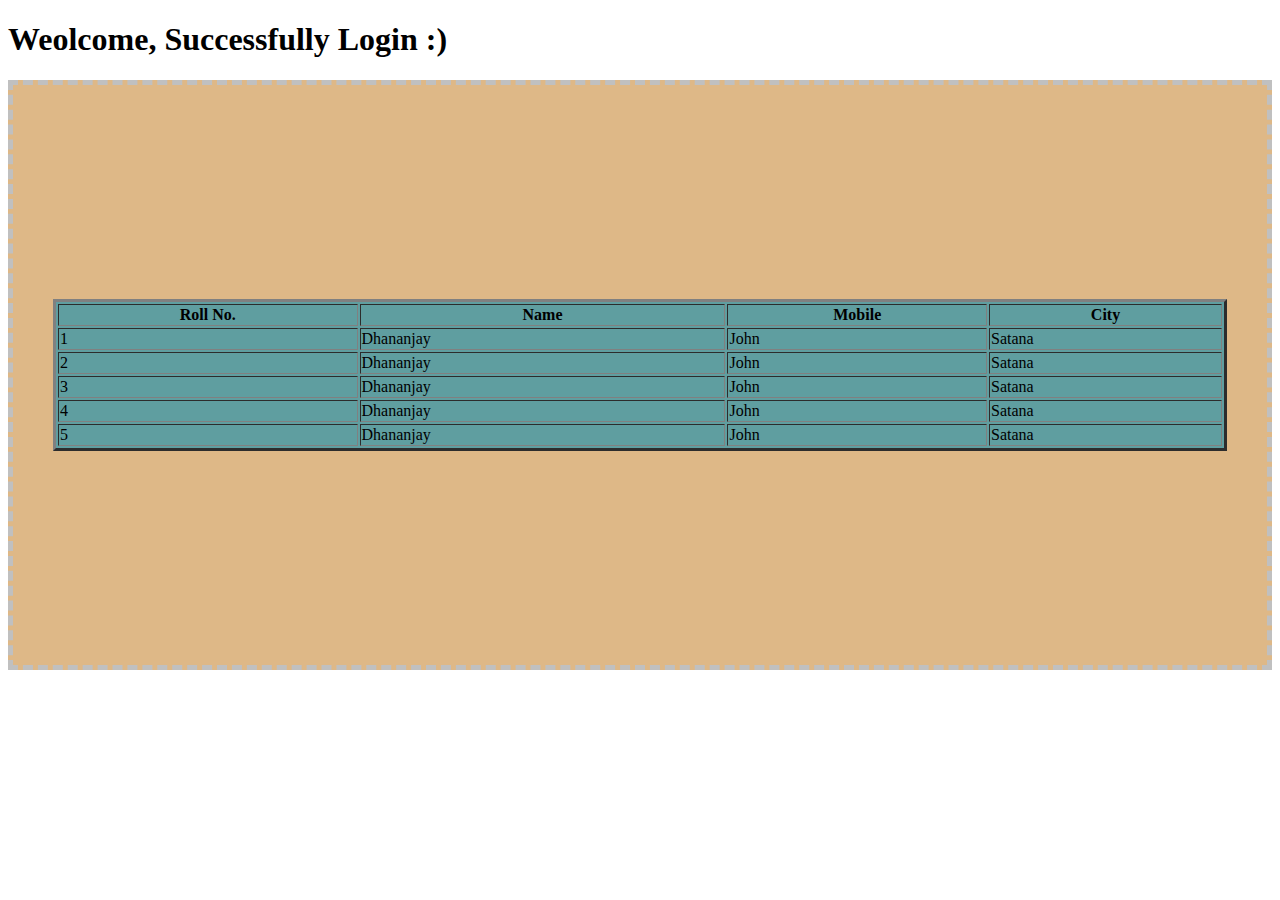
<file: home.html>
<!DOCTYPE html>
<html lang="en">
<head>
    <meta charset="UTF-8">
    <meta name="viewport" content="width=device-width, initial-scale=1.0">
    
    <title>Welcome Page</title>
    <style>
        #container1{
            height: 500px;
            border: 5px dashed silver;
            background-color: burlywood;
            padding: 40px 40px;
            align-items: center;
            align-content: center;
            
            
            
        }
        .student_table{
            background-color: cadetblue;
            height: 50px;
            width: 100%;
        }
    </style>
</head>
<body>
    <h1>Weolcome, Successfully Login :)</h1>
    <div id="container1">
        <table class="student_table" border="3px">
            <tr>
                <th>Roll No.</th>
                <th>Name</th>
                <th>Mobile</th>
                <th>City</th>
            </tr>
            <tr>
                <td>1</td>
                <td>Dhananjay</td>
                <td>John</td>
                <td>Satana</td>
            </tr>
            <tr>
                <td>2</td>
                <td>Dhananjay</td>
                <td>John</td>
                <td>Satana</td>
            </tr>
            <tr>
                <td>3</td>
                <td>Dhananjay</td>
                <td>John</td>
                <td>Satana</td>
            </tr>
            <tr>
                <td>4</td>
                <td>Dhananjay</td>
                <td>John</td>
                <td>Satana</td>
            </tr>
            <tr>
                <td>5</td>
                <td>Dhananjay</td>
                <td>John</td>
                <td>Satana</td>
            </tr>
        </table>
    </div>
    
</body>
</html>
</file>
